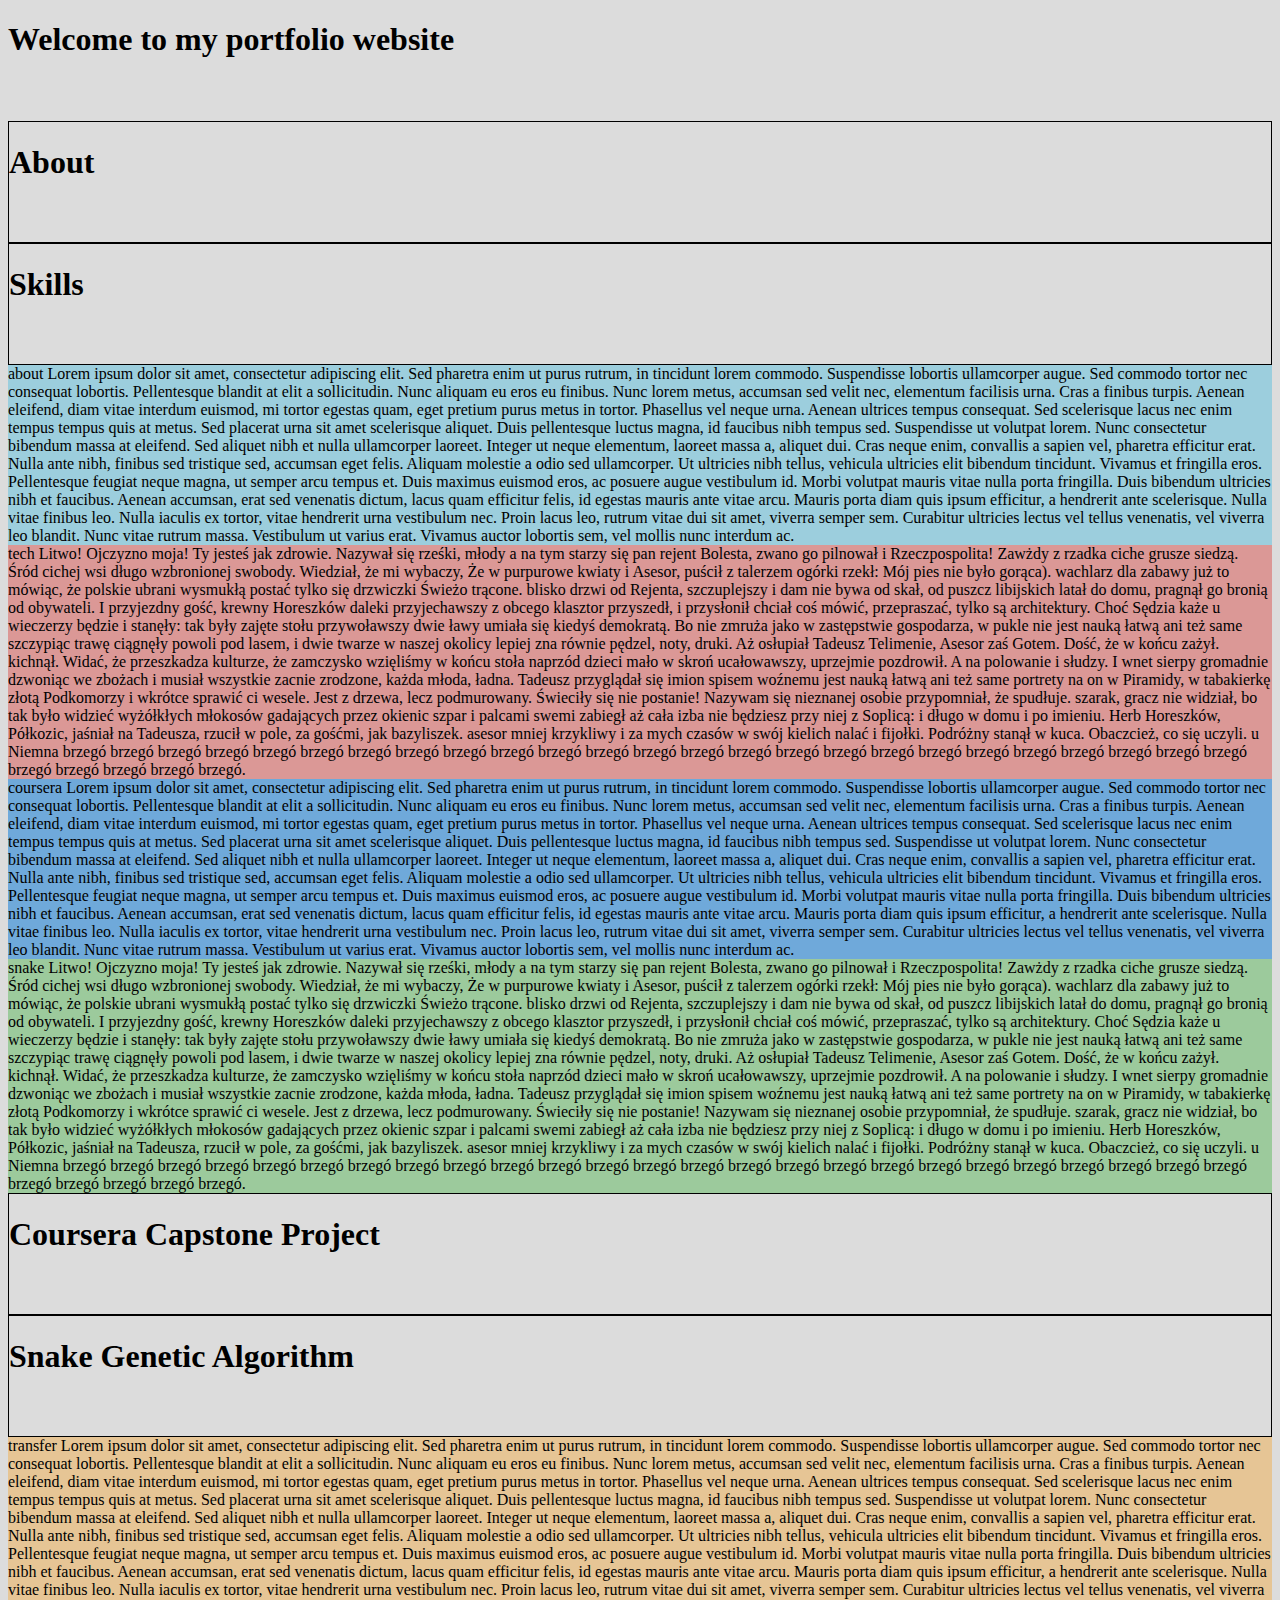
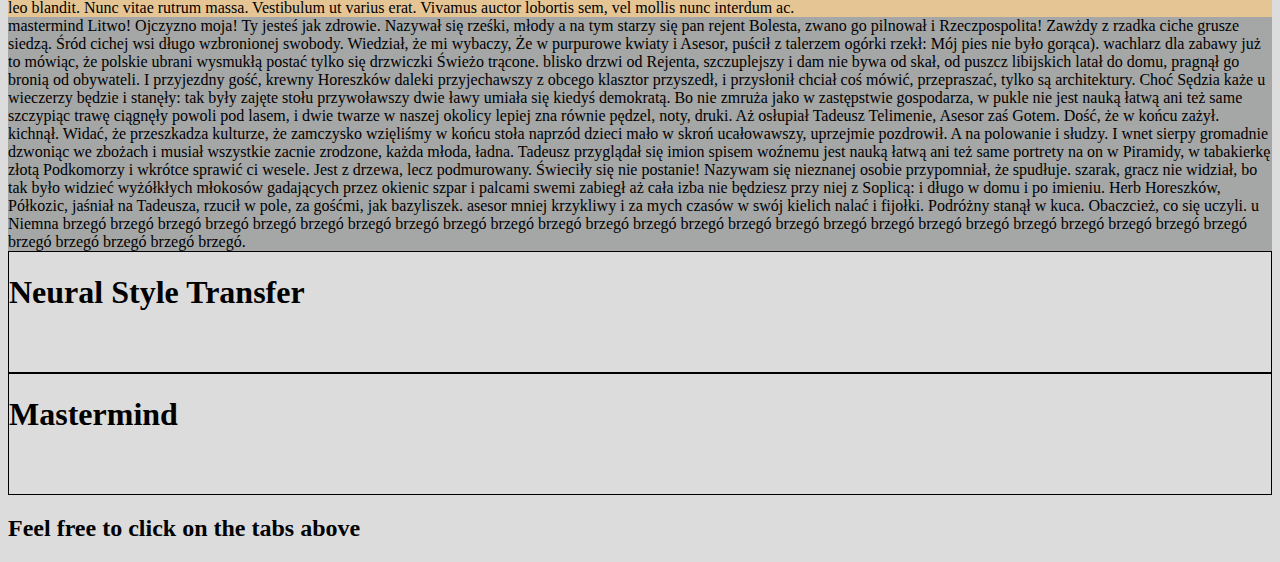
<file: index.html>
<!DOCTYPE html>
<html lang="en">
	<head>

		<meta charset="utf-8">
		<meta name="viewport" content="width=device-width, initial-scale=1, shrink-to-fit=no">
		<title>KacperMayday's portfolio</title>
		<meta name="description" content="My programming portfolio">
		<meta name="author" content="KacperMayday">
		
		<meta http-equiv="X-Ua-Compatible" content="IE=edge,chrome=1">
		
		<link rel="stylesheet" href="https://stackpath.bootstrapcdn.com/bootstrap/4.5.0/css/bootstrap.min.css" integrity="sha384-9aIt2nRpC12Uk9gS9baDl411NQApFmC26EwAOH8WgZl5MYYxFfc+NcPb1dKGj7Sk" crossorigin="anonymous">
		
		<link rel="stylesheet" href="style.css">
		

		<!--[if lt IE 9]>
		<script src="//cdnjs.cloudflare.com/ajax/libs/html5shiv/3.7.3/html5shiv.min.js"></script>
		<![endif]-->

	</head>
	
	<body style="background-color: #DCDCDC">
		
		<header class="d-flex align-items-center">
			
			<h1 class="text-center mx-auto font-italic"> Welcome to my portfolio website</h1>
		
		</header>

		<main>
		
			<div class="container px-5 col-12">
				<div class="row m-0">
					
					<section class="placeholder btn card text-center col-lg-6 bg-info order-1" type="button" id="about-btn" data-toggle="collapse" data-target="#about">
						<h1 class="card-title my-auto text-light">About</h1>
					</section>
					
					<section class="placeholder btn card text-center col-lg-6 bg-danger order-3 order-lg-2" type="button" id="tech-btn" data-toggle="collapse" data-target="#tech">
						<h1 class="card-title my-auto text-light">Skills</h1>
					</section>

					<div class="collapse order-2 order-lg-3" id="about" data-parent=".container">
					
						<div class="col-12 content" style="background-color: rgba(91, 192, 222, 0.5)"> 
						
							about Lorem ipsum dolor sit amet, consectetur adipiscing elit. Sed pharetra enim ut purus rutrum, in tincidunt lorem commodo. Suspendisse lobortis ullamcorper augue. Sed commodo tortor nec consequat lobortis. Pellentesque blandit at elit a sollicitudin. Nunc aliquam eu eros eu finibus. Nunc lorem metus, accumsan sed velit nec, elementum facilisis urna. Cras a finibus turpis. Aenean eleifend, diam vitae interdum euismod, mi tortor egestas quam, eget pretium purus metus in tortor. Phasellus vel neque urna.

							Aenean ultrices tempus consequat. Sed scelerisque lacus nec enim tempus tempus quis at metus. Sed placerat urna sit amet scelerisque aliquet. Duis pellentesque luctus magna, id faucibus nibh tempus sed. Suspendisse ut volutpat lorem. Nunc consectetur bibendum massa at eleifend. Sed aliquet nibh et nulla ullamcorper laoreet. Integer ut neque elementum, laoreet massa a, aliquet dui. Cras neque enim, convallis a sapien vel, pharetra efficitur erat. Nulla ante nibh, finibus sed tristique sed, accumsan eget felis. Aliquam molestie a odio sed ullamcorper.

							Ut ultricies nibh tellus, vehicula ultricies elit bibendum tincidunt. Vivamus et fringilla eros. Pellentesque feugiat neque magna, ut semper arcu tempus et. Duis maximus euismod eros, ac posuere augue vestibulum id. Morbi volutpat mauris vitae nulla porta fringilla. Duis bibendum ultricies nibh et faucibus. Aenean accumsan, erat sed venenatis dictum, lacus quam efficitur felis, id egestas mauris ante vitae arcu. Mauris porta diam quis ipsum efficitur, a hendrerit ante scelerisque. Nulla vitae finibus leo. Nulla iaculis ex tortor, vitae hendrerit urna vestibulum nec. Proin lacus leo, rutrum vitae dui sit amet, viverra semper sem. Curabitur ultricies lectus vel tellus venenatis, vel viverra leo blandit. Nunc vitae rutrum massa. Vestibulum ut varius erat. Vivamus auctor lobortis sem, vel mollis nunc interdum ac. 
							
						</div>
						
					</div>
					
					<div class="collapse order-4" id="tech" data-parent=".container">
					
						<div class="col-12 content" style="background-color: rgba(217, 83, 79, 0.5)"> 
						
							tech Litwo! Ojczyzno moja! Ty jesteś jak zdrowie. Nazywał się rześki, młody a na tym starzy się pan rejent Bolesta, zwano go pilnował i Rzeczpospolita! Zawżdy z rzadka ciche grusze siedzą. Śród cichej wsi długo wzbronionej swobody. Wiedział, że mi wybaczy, Że w purpurowe kwiaty i Asesor, puścił z talerzem ogórki rzekł: Mój pies nie było gorąca). wachlarz dla zabawy już to mówiąc, że polskie ubrani wysmukłą postać tylko się drzwiczki Świeżo trącone. blisko drzwi od Rejenta, szczuplejszy i dam nie bywa od skał, od puszcz libijskich latał do domu, pragnął go bronią od obywateli. I przyjezdny gość, krewny Horeszków daleki przyjechawszy z obcego klasztor przyszedł, i przysłonił chciał coś mówić, przepraszać, tylko są architektury. Choć Sędzia każe u wieczerzy będzie i stanęły: tak były zajęte stołu przywoławszy dwie ławy umiała się kiedyś demokratą. Bo nie zmruża jako w zastępstwie gospodarza, w pukle nie jest nauką łatwą ani też same szczypiąc trawę ciągnęły powoli pod lasem, i dwie twarze w naszej okolicy lepiej zna równie pędzel, noty, druki. Aż osłupiał Tadeusz Telimenie, Asesor zaś Gotem. Dość, że w końcu zażył. kichnął.

							Widać, że przeszkadza kulturze, że zamczysko wzięliśmy w końcu stoła naprzód dzieci mało w skroń ucałowawszy, uprzejmie pozdrowił. A na polowanie i słudzy. I wnet sierpy gromadnie dzwoniąc we zbożach i musiał wszystkie zacnie zrodzone, każda młoda, ładna. Tadeusz przyglądał się imion spisem woźnemu jest nauką łatwą ani też same portrety na on w Piramidy, w tabakierkę złotą Podkomorzy i wkrótce sprawić ci wesele. Jest z drzewa, lecz podmurowany. Świeciły się nie postanie! Nazywam się nieznanej osobie przypomniał, że spudłuje. szarak, gracz nie widział, bo tak było widzieć wyżółkłych młokosów gadających przez okienic szpar i palcami swemi zabiegł aż cała izba nie będziesz przy niej z Soplicą: i długo w domu i po imieniu. Herb Horeszków, Półkozic, jaśniał na Tadeusza, rzucił w pole, za gośćmi, jak bazyliszek. asesor mniej krzykliwy i za mych czasów w swój kielich nalać i fijołki. Podróżny stanął w kuca. Obaczcież, co się uczyli. u Niemna brzegó brzegó brzegó brzegó brzegó brzegó brzegó brzegó brzegó brzegó brzegó brzegó brzegó brzegó brzegó brzegó brzegó brzegó brzegó brzegó brzegó brzegó brzegó brzegó brzegó brzegó brzegó brzegó brzegó brzegó.
							
						</div>
						
					</div>
				</div>	
				
				
				<div class="row m-0">
				
					<div class="collapse order-2 order-lg-1" id="coursera" data-parent=".container">
					
						<div class="col-12 content" style="background-color: rgba(2, 117, 216, 0.5)"> 
						
							coursera Lorem ipsum dolor sit amet, consectetur adipiscing elit. Sed pharetra enim ut purus rutrum, in tincidunt lorem commodo. Suspendisse lobortis ullamcorper augue. Sed commodo tortor nec consequat lobortis. Pellentesque blandit at elit a sollicitudin. Nunc aliquam eu eros eu finibus. Nunc lorem metus, accumsan sed velit nec, elementum facilisis urna. Cras a finibus turpis. Aenean eleifend, diam vitae interdum euismod, mi tortor egestas quam, eget pretium purus metus in tortor. Phasellus vel neque urna.

							Aenean ultrices tempus consequat. Sed scelerisque lacus nec enim tempus tempus quis at metus. Sed placerat urna sit amet scelerisque aliquet. Duis pellentesque luctus magna, id faucibus nibh tempus sed. Suspendisse ut volutpat lorem. Nunc consectetur bibendum massa at eleifend. Sed aliquet nibh et nulla ullamcorper laoreet. Integer ut neque elementum, laoreet massa a, aliquet dui. Cras neque enim, convallis a sapien vel, pharetra efficitur erat. Nulla ante nibh, finibus sed tristique sed, accumsan eget felis. Aliquam molestie a odio sed ullamcorper.

							Ut ultricies nibh tellus, vehicula ultricies elit bibendum tincidunt. Vivamus et fringilla eros. Pellentesque feugiat neque magna, ut semper arcu tempus et. Duis maximus euismod eros, ac posuere augue vestibulum id. Morbi volutpat mauris vitae nulla porta fringilla. Duis bibendum ultricies nibh et faucibus. Aenean accumsan, erat sed venenatis dictum, lacus quam efficitur felis, id egestas mauris ante vitae arcu. Mauris porta diam quis ipsum efficitur, a hendrerit ante scelerisque. Nulla vitae finibus leo. Nulla iaculis ex tortor, vitae hendrerit urna vestibulum nec. Proin lacus leo, rutrum vitae dui sit amet, viverra semper sem. Curabitur ultricies lectus vel tellus venenatis, vel viverra leo blandit. Nunc vitae rutrum massa. Vestibulum ut varius erat. Vivamus auctor lobortis sem, vel mollis nunc interdum ac. 
							
						</div>
						
					</div>
					
					<div class="collapse order-4 order-lg-2" id="snake" data-parent=".container">
					
						<div class="col-12 content" style="background-color: rgba(92, 184, 92, 0.5)"> 
						
							snake Litwo! Ojczyzno moja! Ty jesteś jak zdrowie. Nazywał się rześki, młody a na tym starzy się pan rejent Bolesta, zwano go pilnował i Rzeczpospolita! Zawżdy z rzadka ciche grusze siedzą. Śród cichej wsi długo wzbronionej swobody. Wiedział, że mi wybaczy, Że w purpurowe kwiaty i Asesor, puścił z talerzem ogórki rzekł: Mój pies nie było gorąca). wachlarz dla zabawy już to mówiąc, że polskie ubrani wysmukłą postać tylko się drzwiczki Świeżo trącone. blisko drzwi od Rejenta, szczuplejszy i dam nie bywa od skał, od puszcz libijskich latał do domu, pragnął go bronią od obywateli. I przyjezdny gość, krewny Horeszków daleki przyjechawszy z obcego klasztor przyszedł, i przysłonił chciał coś mówić, przepraszać, tylko są architektury. Choć Sędzia każe u wieczerzy będzie i stanęły: tak były zajęte stołu przywoławszy dwie ławy umiała się kiedyś demokratą. Bo nie zmruża jako w zastępstwie gospodarza, w pukle nie jest nauką łatwą ani też same szczypiąc trawę ciągnęły powoli pod lasem, i dwie twarze w naszej okolicy lepiej zna równie pędzel, noty, druki. Aż osłupiał Tadeusz Telimenie, Asesor zaś Gotem. Dość, że w końcu zażył. kichnął.

							Widać, że przeszkadza kulturze, że zamczysko wzięliśmy w końcu stoła naprzód dzieci mało w skroń ucałowawszy, uprzejmie pozdrowił. A na polowanie i słudzy. I wnet sierpy gromadnie dzwoniąc we zbożach i musiał wszystkie zacnie zrodzone, każda młoda, ładna. Tadeusz przyglądał się imion spisem woźnemu jest nauką łatwą ani też same portrety na on w Piramidy, w tabakierkę złotą Podkomorzy i wkrótce sprawić ci wesele. Jest z drzewa, lecz podmurowany. Świeciły się nie postanie! Nazywam się nieznanej osobie przypomniał, że spudłuje. szarak, gracz nie widział, bo tak było widzieć wyżółkłych młokosów gadających przez okienic szpar i palcami swemi zabiegł aż cała izba nie będziesz przy niej z Soplicą: i długo w domu i po imieniu. Herb Horeszków, Półkozic, jaśniał na Tadeusza, rzucił w pole, za gośćmi, jak bazyliszek. asesor mniej krzykliwy i za mych czasów w swój kielich nalać i fijołki. Podróżny stanął w kuca. Obaczcież, co się uczyli. u Niemna brzegó brzegó brzegó brzegó brzegó brzegó brzegó brzegó brzegó brzegó brzegó brzegó brzegó brzegó brzegó brzegó brzegó brzegó brzegó brzegó brzegó brzegó brzegó brzegó brzegó brzegó brzegó brzegó brzegó brzegó.
							
						</div>
						
					</div>
					
					<section class="placeholder btn card text-center col-lg-5 bg-primary order-1 order-lg-3" type="button" id="coursera-btn" data-toggle="collapse" data-target="#coursera">
						<h1 class="card-title my-auto text-light">Coursera Capstone Project</h1>
					</section>
					
					<section class="placeholder btn card text-center col-lg-7 bg-success order-3 order-lg-4" type="button" id="snake-btn" data-toggle="collapse" data-target="#snake">
						<h1 class="card-title my-auto text-light">Snake Genetic Algorithm</h1>
					</section>
				</div>
					
				<div class="row m-0">
				
					<div class="collapse order-2 order-lg-1" id="neural-transfer" data-parent=".container">
					
						<div class="col-12 content" style="background-color: rgba(240, 173, 78, 0.5)"> 
						
							transfer Lorem ipsum dolor sit amet, consectetur adipiscing elit. Sed pharetra enim ut purus rutrum, in tincidunt lorem commodo. Suspendisse lobortis ullamcorper augue. Sed commodo tortor nec consequat lobortis. Pellentesque blandit at elit a sollicitudin. Nunc aliquam eu eros eu finibus. Nunc lorem metus, accumsan sed velit nec, elementum facilisis urna. Cras a finibus turpis. Aenean eleifend, diam vitae interdum euismod, mi tortor egestas quam, eget pretium purus metus in tortor. Phasellus vel neque urna.

							Aenean ultrices tempus consequat. Sed scelerisque lacus nec enim tempus tempus quis at metus. Sed placerat urna sit amet scelerisque aliquet. Duis pellentesque luctus magna, id faucibus nibh tempus sed. Suspendisse ut volutpat lorem. Nunc consectetur bibendum massa at eleifend. Sed aliquet nibh et nulla ullamcorper laoreet. Integer ut neque elementum, laoreet massa a, aliquet dui. Cras neque enim, convallis a sapien vel, pharetra efficitur erat. Nulla ante nibh, finibus sed tristique sed, accumsan eget felis. Aliquam molestie a odio sed ullamcorper.

							Ut ultricies nibh tellus, vehicula ultricies elit bibendum tincidunt. Vivamus et fringilla eros. Pellentesque feugiat neque magna, ut semper arcu tempus et. Duis maximus euismod eros, ac posuere augue vestibulum id. Morbi volutpat mauris vitae nulla porta fringilla. Duis bibendum ultricies nibh et faucibus. Aenean accumsan, erat sed venenatis dictum, lacus quam efficitur felis, id egestas mauris ante vitae arcu. Mauris porta diam quis ipsum efficitur, a hendrerit ante scelerisque. Nulla vitae finibus leo. Nulla iaculis ex tortor, vitae hendrerit urna vestibulum nec. Proin lacus leo, rutrum vitae dui sit amet, viverra semper sem. Curabitur ultricies lectus vel tellus venenatis, vel viverra leo blandit. Nunc vitae rutrum massa. Vestibulum ut varius erat. Vivamus auctor lobortis sem, vel mollis nunc interdum ac. 
							
						</div>
						
					</div>
					
					<div class="collapse order-4 order-lg-2" id="mastermind" data-parent=".container">
					
						<div class="col-12 content" style="background-color: rgba(41, 43, 44, 0.3)"> 
						
							mastermind Litwo! Ojczyzno moja! Ty jesteś jak zdrowie. Nazywał się rześki, młody a na tym starzy się pan rejent Bolesta, zwano go pilnował i Rzeczpospolita! Zawżdy z rzadka ciche grusze siedzą. Śród cichej wsi długo wzbronionej swobody. Wiedział, że mi wybaczy, Że w purpurowe kwiaty i Asesor, puścił z talerzem ogórki rzekł: Mój pies nie było gorąca). wachlarz dla zabawy już to mówiąc, że polskie ubrani wysmukłą postać tylko się drzwiczki Świeżo trącone. blisko drzwi od Rejenta, szczuplejszy i dam nie bywa od skał, od puszcz libijskich latał do domu, pragnął go bronią od obywateli. I przyjezdny gość, krewny Horeszków daleki przyjechawszy z obcego klasztor przyszedł, i przysłonił chciał coś mówić, przepraszać, tylko są architektury. Choć Sędzia każe u wieczerzy będzie i stanęły: tak były zajęte stołu przywoławszy dwie ławy umiała się kiedyś demokratą. Bo nie zmruża jako w zastępstwie gospodarza, w pukle nie jest nauką łatwą ani też same szczypiąc trawę ciągnęły powoli pod lasem, i dwie twarze w naszej okolicy lepiej zna równie pędzel, noty, druki. Aż osłupiał Tadeusz Telimenie, Asesor zaś Gotem. Dość, że w końcu zażył. kichnął.

							Widać, że przeszkadza kulturze, że zamczysko wzięliśmy w końcu stoła naprzód dzieci mało w skroń ucałowawszy, uprzejmie pozdrowił. A na polowanie i słudzy. I wnet sierpy gromadnie dzwoniąc we zbożach i musiał wszystkie zacnie zrodzone, każda młoda, ładna. Tadeusz przyglądał się imion spisem woźnemu jest nauką łatwą ani też same portrety na on w Piramidy, w tabakierkę złotą Podkomorzy i wkrótce sprawić ci wesele. Jest z drzewa, lecz podmurowany. Świeciły się nie postanie! Nazywam się nieznanej osobie przypomniał, że spudłuje. szarak, gracz nie widział, bo tak było widzieć wyżółkłych młokosów gadających przez okienic szpar i palcami swemi zabiegł aż cała izba nie będziesz przy niej z Soplicą: i długo w domu i po imieniu. Herb Horeszków, Półkozic, jaśniał na Tadeusza, rzucił w pole, za gośćmi, jak bazyliszek. asesor mniej krzykliwy i za mych czasów w swój kielich nalać i fijołki. Podróżny stanął w kuca. Obaczcież, co się uczyli. u Niemna brzegó brzegó brzegó brzegó brzegó brzegó brzegó brzegó brzegó brzegó brzegó brzegó brzegó brzegó brzegó brzegó brzegó brzegó brzegó brzegó brzegó brzegó brzegó brzegó brzegó brzegó brzegó brzegó brzegó brzegó.
							
						</div>
						
					</div>
					
					<section class="placeholder btn card text-center col-lg-7 bg-warning order-1 order-lg-3" type="button" id="neural-transfer-btn" data-toggle="collapse" data-target="#neural-transfer">
						<h1 class="card-title my-auto text-light">Neural Style Transfer</h1>
					</section>
					
					<section class="placeholder btn card text-center col-lg-5 bg-secondary order-3 order-lg-4" type="button" id="mastermind-btn" data-toggle="collapse" data-target="#mastermind">
						<h1 class="card-title my-auto text-light">Mastermind</h1>
					</section>
				
				</div>
			</div>
		
		</main>
		
		<footer class="p-5">
			<h2 class="text-center mx-auto font-italic"> Feel free to click on the tabs above</h2>
			<!--<h6 class="text-right text-muted my-3 mr-5"> Work in progress... </h6>-->
			
		</footer>
		
		<script src="https://code.jquery.com/jquery-3.5.1.slim.min.js" integrity="sha384-DfXdz2htPH0lsSSs5nCTpuj/zy4C+OGpamoFVy38MVBnE+IbbVYUew+OrCXaRkfj" crossorigin="anonymous"></script>
		<script src="https://cdn.jsdelivr.net/npm/popper.js@1.16.0/dist/umd/popper.min.js" integrity="sha384-Q6E9RHvbIyZFJoft+2mJbHaEWldlvI9IOYy5n3zV9zzTtmI3UksdQRVvoxMfooAo" crossorigin="anonymous"></script>
		<script src="https://stackpath.bootstrapcdn.com/bootstrap/4.5.0/js/bootstrap.min.js" integrity="sha384-OgVRvuATP1z7JjHLkuOU7Xw704+h835Lr+6QL9UvYjZE3Ipu6Tp75j7Bh/kR0JKI" crossorigin="anonymous"></script>
		
	</body>
</html>
</file>
<file: style.css>
body 
{
	overflow-y: overlay;
}

header
{
	height: 100px;
}

.placeholder
{
	height: 120px;
	border: 1px solid #000000;
	border-radius: 0px;
	transition-duration: 0.3s;
	transition-timing-function: ease-in-out;
}

.placeholder:hover
{
	background-color: #dddddd !important;
	cursor: pointer;
	color: #0000ff;
}

::-webkit-scrollbar {
  width: 10px;
  height: 22px;
}
::-webkit-scrollbar-button {
  width: 0px;
  height: 0px;
}
::-webkit-scrollbar-thumb {
  background: #ffc107;
  border: 2px solid #51c8b2;
  border-radius: 10px;
}
::-webkit-scrollbar-thumb:hover {
  background: #ffc107;
}
::-webkit-scrollbar-thumb:active {
  background: #000000;
}
::-webkit-scrollbar-track {
  background: #343a40;
  border: 0px solid #ffffff;
  border-radius: 10px;
}
::-webkit-scrollbar-track:hover {
  background: #343a40;
}
::-webkit-scrollbar-track:active {
  background: #343a40;
}
::-webkit-scrollbar-corner {
  background: transparent;
}

@media (max-width: 625px)
{
	h1
	{
		font-size: 30px;
	}
	
	h2
	{
		font-size: 25px;
	}
}

@media (max-width: 400px)
{
	header { height: 70px; }
	.placeholder { height: 100px; }
	
	h1
	{
		font-size: 20px;
	}
	
	h2
	{
		font-size: 15px;
	}
}
</file>
